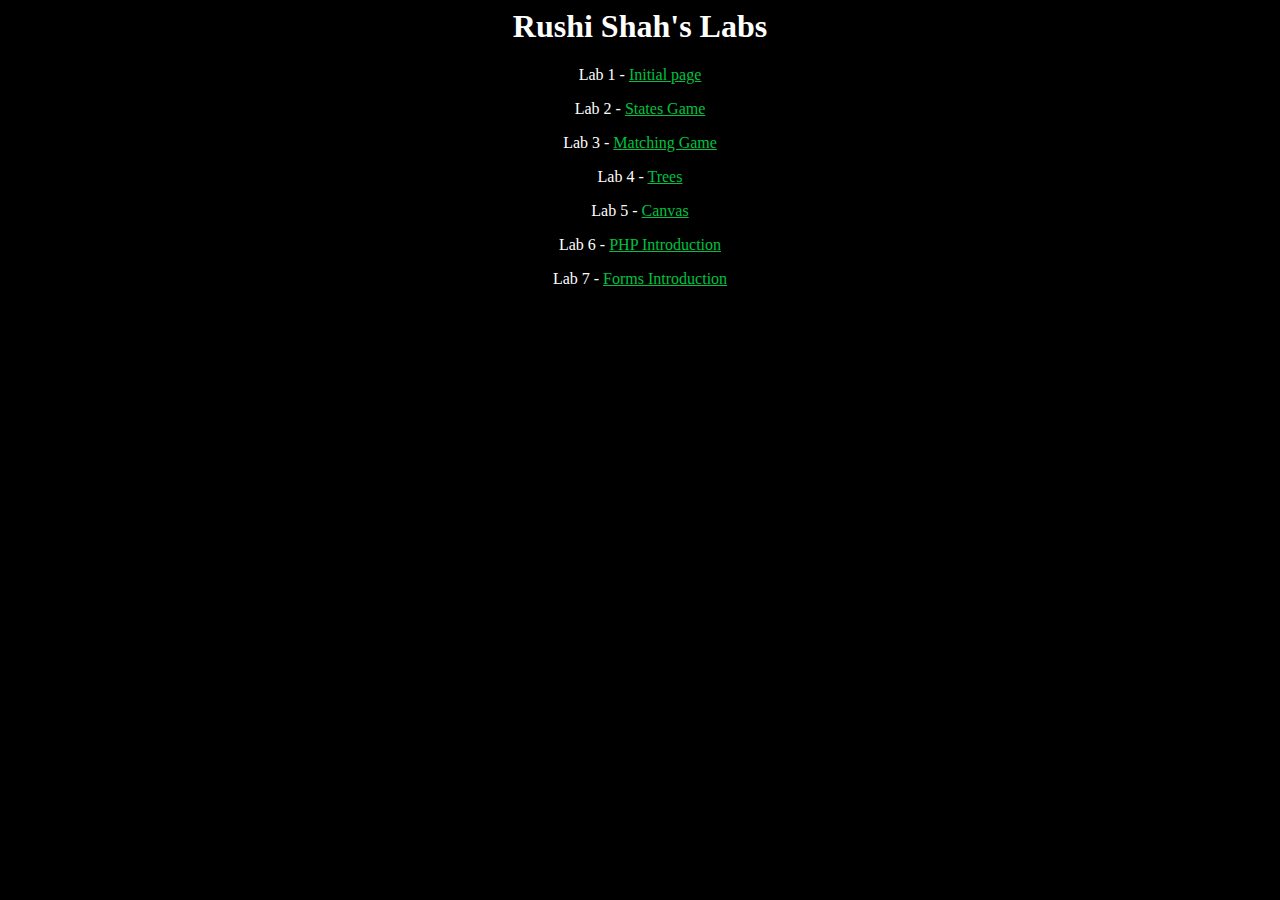
<file: index.html>
<html>
	<head>
		<title>Rushi Shah Labs</title>
		<link type='text/css' rel='stylesheet' href='index.css'>
	</head>
	<body>
		<h1>Rushi Shah's Labs</h1>
		<p>Lab 1 - <a href="html_basics/my_page.htm">Initial page</a></p>
		<p>Lab 2 - <a href="states_game/index.html">States Game</a></p>
		<p>Lab 3 - <a href="matching_game/index.html">Matching Game</a></p>
		<p>Lab 4 - <a href="trees/index.html">Trees</a></p>
		<p>Lab 5 - <a href="canvas/index.html">Canvas</a></p>
		<p>Lab 6 - <a href="phpintro/countme.php">PHP Introduction</a></p>
		<p>Lab 7 - <a href="form_basics/index.php">Forms Introduction</a></p>
	</body>
</html>
</file>
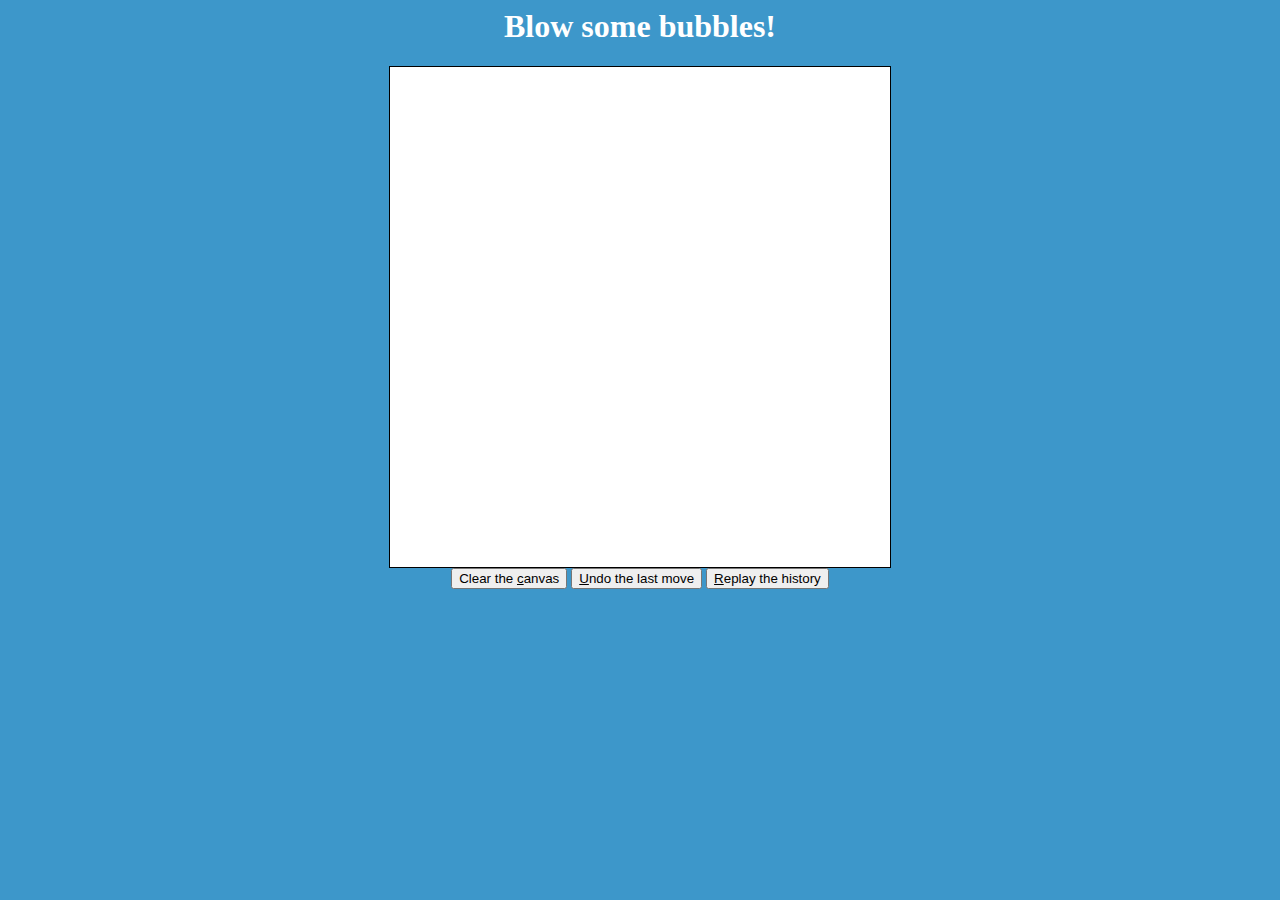
<file: canvas/index.html>
<html>
    <head>
        <title>Lab 5 - Canvas</title>

        <style>
          body{
            text-align:center;
            background-color:#3d97ca;
            color:#FFF;
          }
          canvas{
            background-color:white;
          }
        </style>
    </head>
    <body>
        <h1>Blow some bubbles!</h1>
        <canvas id="canvas" width="500" height="500" style="border:1px solid #000000;"></canvas>
        <br>

        <button id="clear" accesskey="c">Clear the <u>c</u>anvas</button>
        <button id="undo" accesskey="u"><u>U</u>ndo the last move</button>
        <button id="replay" accesskey="r"><u>R</u>eplay the history</button>

        <br>

        <script src="click_location.js"></script>
        <script src="index.js"></script>
        <script src="keyboard_events.js"></script>
        <script src="button_clicks.js"></script>
    </body>
</html>
</file>
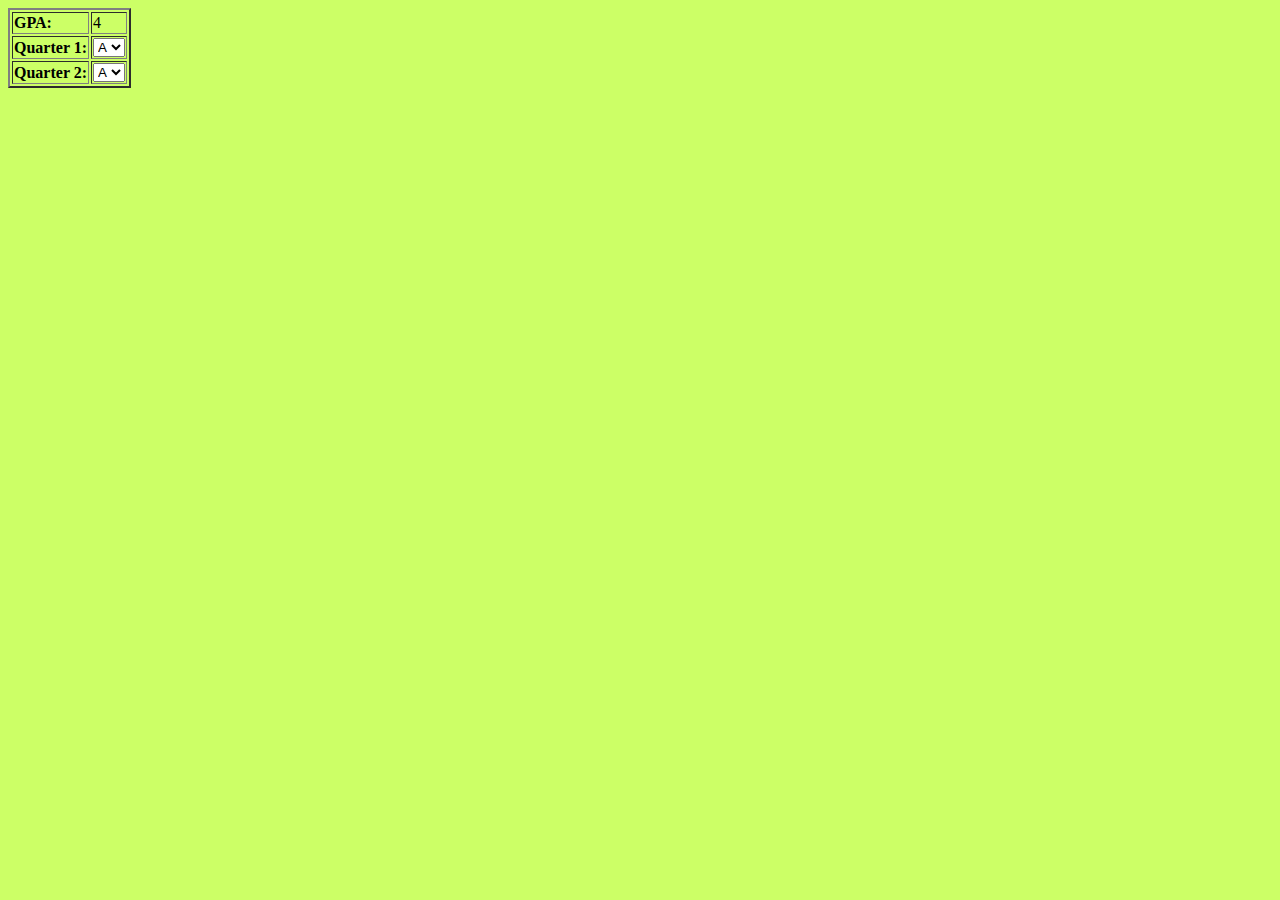
<file: GPA-Calc/index.html>
<html>
	<head>
		<title>GPA Calculator</title>
	</head>
	<body style="background-color:#CCFF66">
		<table border="2">
	      <tr>
	      	<td>
	      		<strong>GPA:</strong>
	      	</td>
	      	<td>
	      		<div id="currGPA">4</div>
	      	</td>
	      </tr>
	      <tr>
	      	<td><strong>Quarter 1:</strong></td>
	      	<td>
	      		<select id="q1">
	      			<option value="A">A</option>
	      			<option value="B">B</option>
	      			<option value="C">C</option>
	      			<option value="D">D</option>
	      			<option value="F">F</option>
	      		</select>
	      	</td>
	      </tr>
	      <tr>
	      	<td><strong>Quarter 2:</strong></td>
	      	<td>
	      		<select id="q2">
	      			<option value="A">A</option>
	      			<option value="B">B</option>
	      			<option value="C">C</option>
	      			<option value="D">D</option>
	      			<option value="F">F</option>
	      		</select>
	      	</td>
	      </tr>
	    </table>
		<script>
			var currGPA = document.getElementById("currGPA")
			var q1 = document.getElementById("q1")
			var q2 = document.getElementById("q2")
			var gradeValues = [4,3,2,1,0]

			q1.addEventListener("change", gradeChanged)
			q2.addEventListener("change", gradeChanged)

			function gradeChanged(){
				currGPA.innerHTML = (gradeValues[q1.selectedIndex] + gradeValues[q2.selectedIndex]) / 2;
			}
		</script>
	</body>
</html
</file>
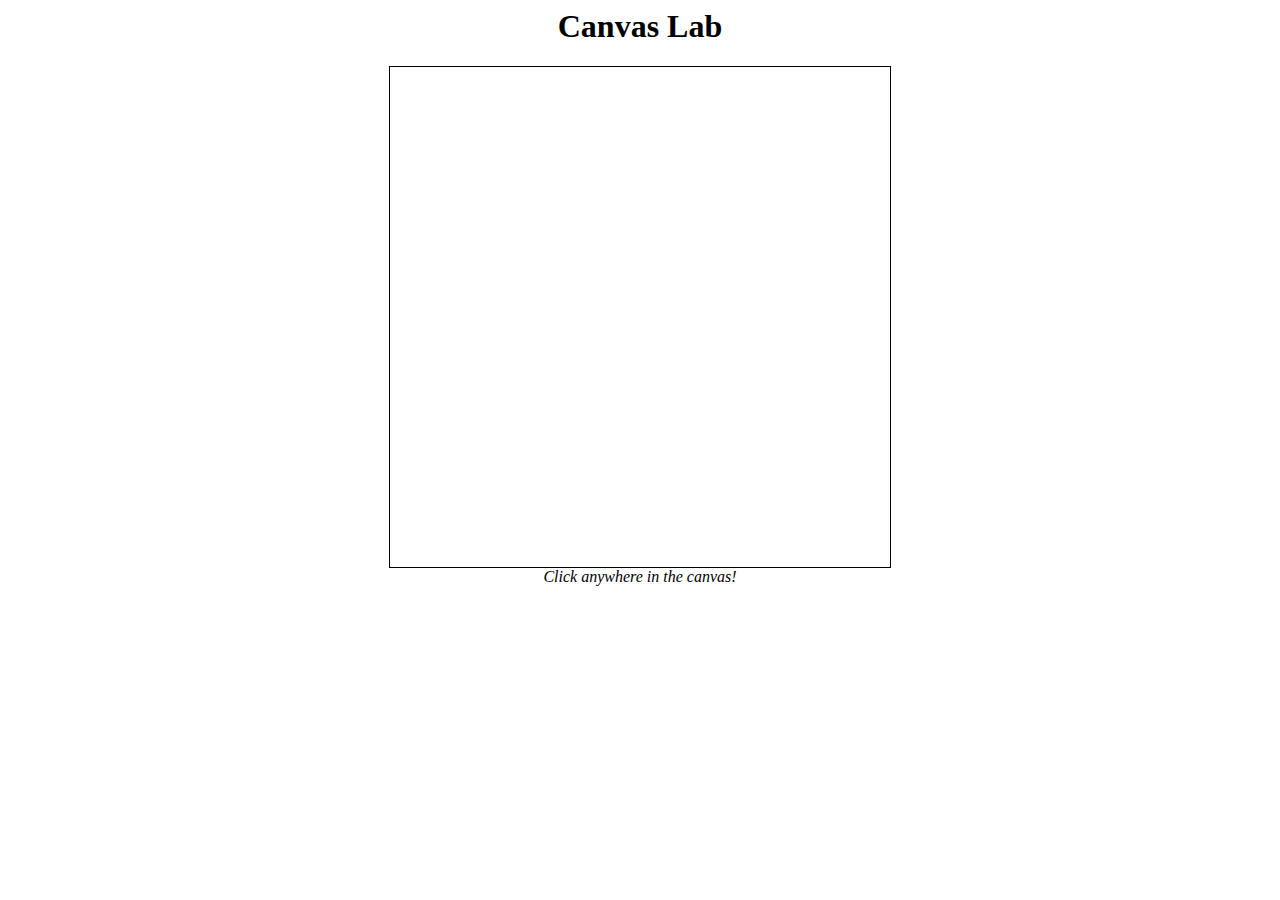
<file: lab5/index.html>
<html>
    <head>
        <title>Lab 4 - Trees</title>

        <style>
          body{
            text-align:center;
          }
        </style>
    </head>
    <body>
        <h1>Canvas Lab</h1>
        <canvas id="canvas" width="500" height="500" style="border:1px solid #000000;"></canvas>
        <br>
        <i>Click anywhere in the canvas!</i>
        <script src="index.js"></script>
    </body>
</html>
</file>
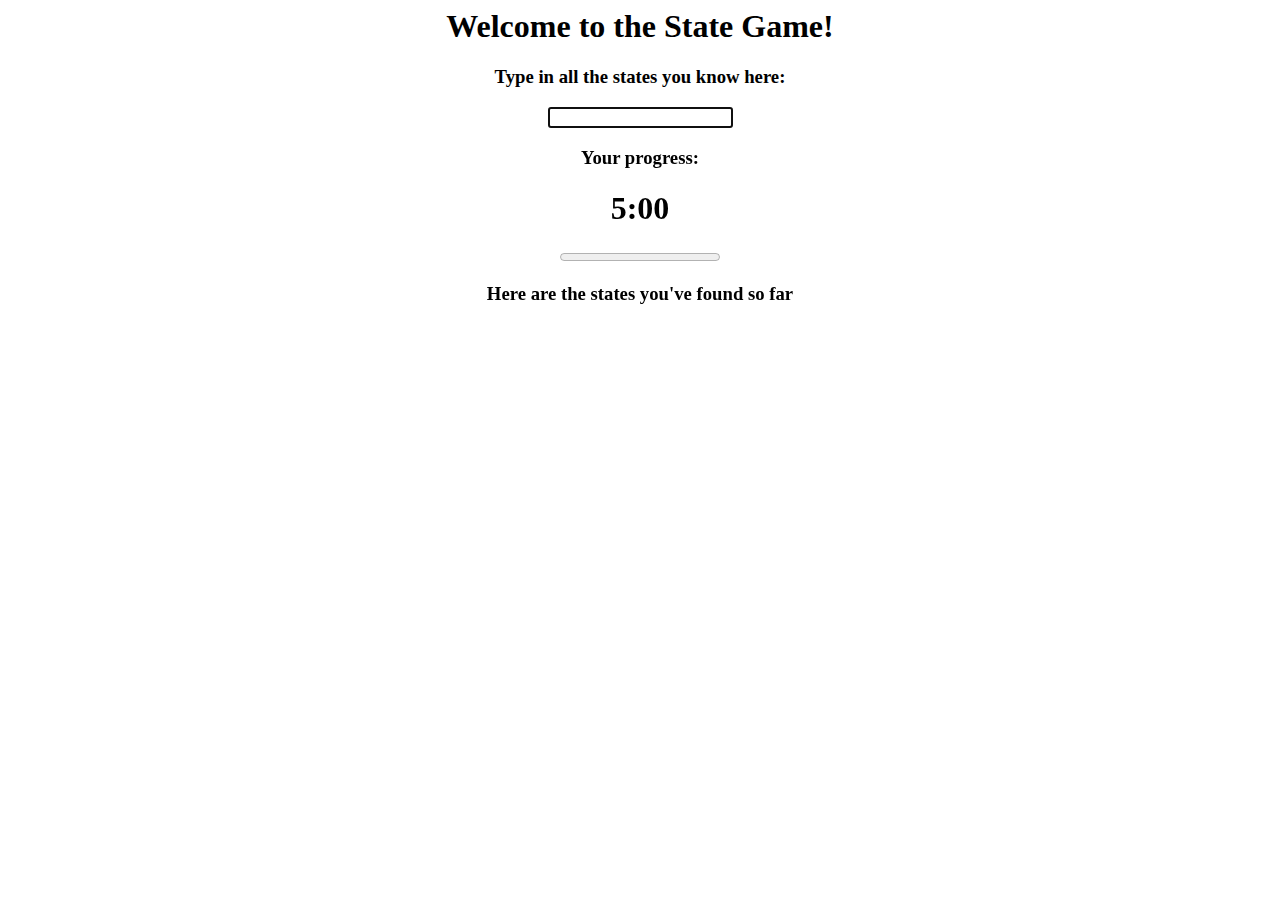
<file: states_game/index.html>
<html>
  <head>
    <title>States Game</title>
    <style>
		body {
		    text-align:center;
            background-image: url("http://www.brandnewz.com/wordpress/wp-content/uploads/2014/03/American-Flag.jpg");
		}
		li, ul{
			 list-style-type: none;
			 padding:0px;
		}
		input{
			text-align:center;
		}
        .container{
            background-color:white;
            max-width:50%;
            min-height:100%;
            margin-right:auto;
            margin-left:auto;
        }
        .red{
            color:red;
        }
	</style>
  </head>
  <body>
    <div class="container">
      	<h1>Welcome to the State Game!</h1>
      	<h3>Type in all the states you know here:</h3>
        <input type="text" id="state_text_field" />
        <h3>Your progress:</h3>
        <h1 id='time'>5:00</h1>
        <progress id="progress_bar" max="50" value="0"></progress>
        <h3>Here are the states you've found so far</h3>
        <ul id="found_states"></ul>
        <script>
    		var needed_states = ["alabama", "alaska", "arizona", "arkansas", "california", "colorado", "connecticut", "delaware", "florida", "georgia", "hawaii", "idaho", "illinois", "indiana", "iowa", "kansas", "kentucky", "louisiana", "maine", "maryland", "massachusetts", "michigan", "minnesota", "mississippi", "missouri", "montana", "nebraska", "nevada", "new hampshire", "new jersey", "new mexico", "new york", "north carolina", "north dakota", "ohio", "oklahoma", "oregon", "pennsylvania", "rhode island", "south carolina", "south dakota", "tennessee", "texas", "utah", "vermont", "virginia", "washington", "west virginia", "wisconsin", "wyoming"]
    		// var needed_states = ["abc", "xyz", "cat"]
    		var found_states = []
        	var inp = document.getElementById("state_text_field")
        	var f = document.getElementById("found_states")
        	var p = document.getElementById("progress_bar")
            var timeoutID;
            var started = false
        	inp.addEventListener('input', function(){
                if(!started){
                    started = true
                    var minutes = 1;
                    secondsRemaining = minutes * 60;
                    timeoutID = setInterval(tick, 1000);
                }
        		var entered_text = inp.value.toLowerCase();
        		if(needed_states.indexOf(entered_text) > -1){
        			var i = needed_states.indexOf(entered_text)
        			var state = needed_states[i]
        			found_states.push(state) //add state to list of found states
        			addState(state)
        			needed_states.splice(i, 1); //remove from needed states
        			if(needed_states.length == 0){
        				window.clearInterval(timeoutID)
        				alert("you win!")
        			}
        		}
        	}, false)
        	function addState(state, optionalRed){
        		p.value = found_states.length
        		var node = document.createElement("LI");
    			node.appendChild(document.createTextNode(state)); 
                if(optionalRed)
                    node.className="red"
        		f.appendChild(node)
        		inp.value="";
        	}
            function lost(){
                window.clearInterval(timeoutID)
                for(var i = 0; i<needed_states.length; i++)
                    addState(needed_states[i], true)
                alert("You lost! The states you didn't get are shown in red.");
            }
            function tick(){
                var timeDisplay = document.getElementById("time");
                var min = Math.floor(secondsRemaining / 60);
                var sec = secondsRemaining - (min * 60);
                if (sec < 10)
                    sec = "0" + sec;
                var message = min.toString() + ":" + sec;
                timeDisplay.innerHTML = message;
                if (secondsRemaining === 0)
                    lost()
                secondsRemaining--;
            }
            inp.focus();
        </script>
    </div>
  </body>
</html>
</file>
<file: index.css>
body{
	background-color: black;
	color:white;

	text-align:center;
}

a{
	color:#00C040;
}
</file>
